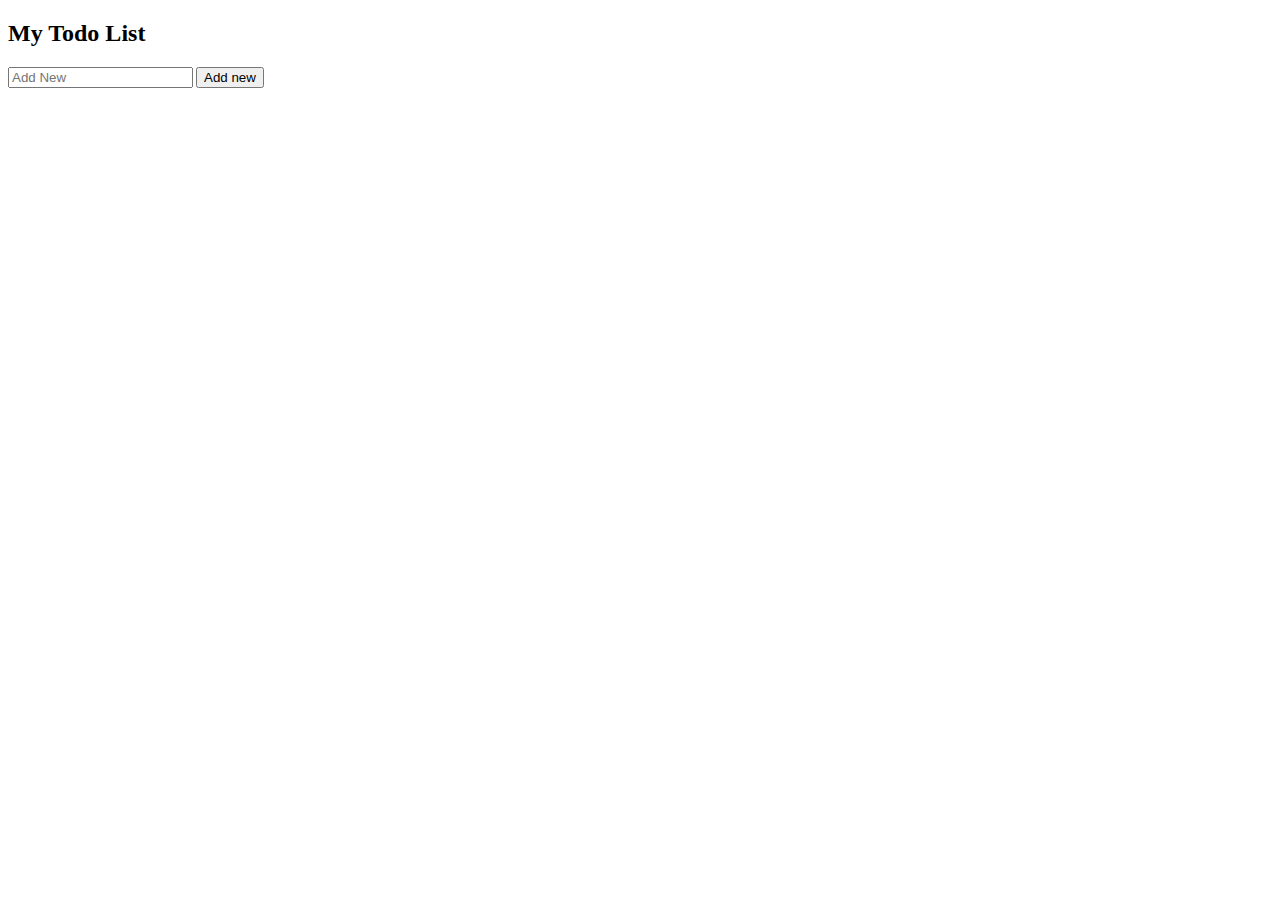
<file: todoApp/index.html>
<!DOCTYPE html>
<html>
<head>
	<title>Example Angular js</title>
	<script type="text/javascript" src="js/angular.min.js"></script>
</head>
<style type="text/css">
	#result{
		margin: 20px 0px;
	}
</style>
<body>
	<div ng-app="todoApp">
		<div ng-controller="indexController">
			<h2>My Todo List</h2>
			<input type="text" placeholder="Add New" ng-model="new"><button ng-click="addNew()" style="margin-left: 3px;">Add new</button>
			<div id="result">
				<div ng-repeat="n in lstNew">
					<input type="checkbox"  ng-model="n.checked" ng-click="checkedIndex(n)">{{n.value}}</br>
				</div>
			</div>
			<button  ng-show="lstNew.length >0" ng-click="removeNew()">Remove marked</button>
		</div>
	</div>
<script type="text/javascript">
	angular.module("todoApp", [])
		.controller("indexController", function($scope){
			$scope.lstNew = [];
			$scope.chckedIndexs = [];
            $scope.addNew = function(){
            	$scope.lstNew.push({value: $scope.new, checked:false});
            	$scope.new = '';
            };
           
            $scope.checkedIndex = function (n) {
		        if ($scope.chckedIndexs.indexOf(n) === -1) {
		            $scope.chckedIndexs.push(n);
		        }
		        else {
		            $scope.chckedIndexs.splice($scope.chckedIndexs.indexOf(n), 1);
		        }
			}
            $scope.removeNew = function(){
		        angular.forEach($scope.chckedIndexs, function (value, index) {
		            $scope.lstNew.splice($scope.lstNew.indexOf(value), 1);
		        });
		        $scope.chckedIndexs = [];
			};
        });
</script>
</body>
</html>
</file>
